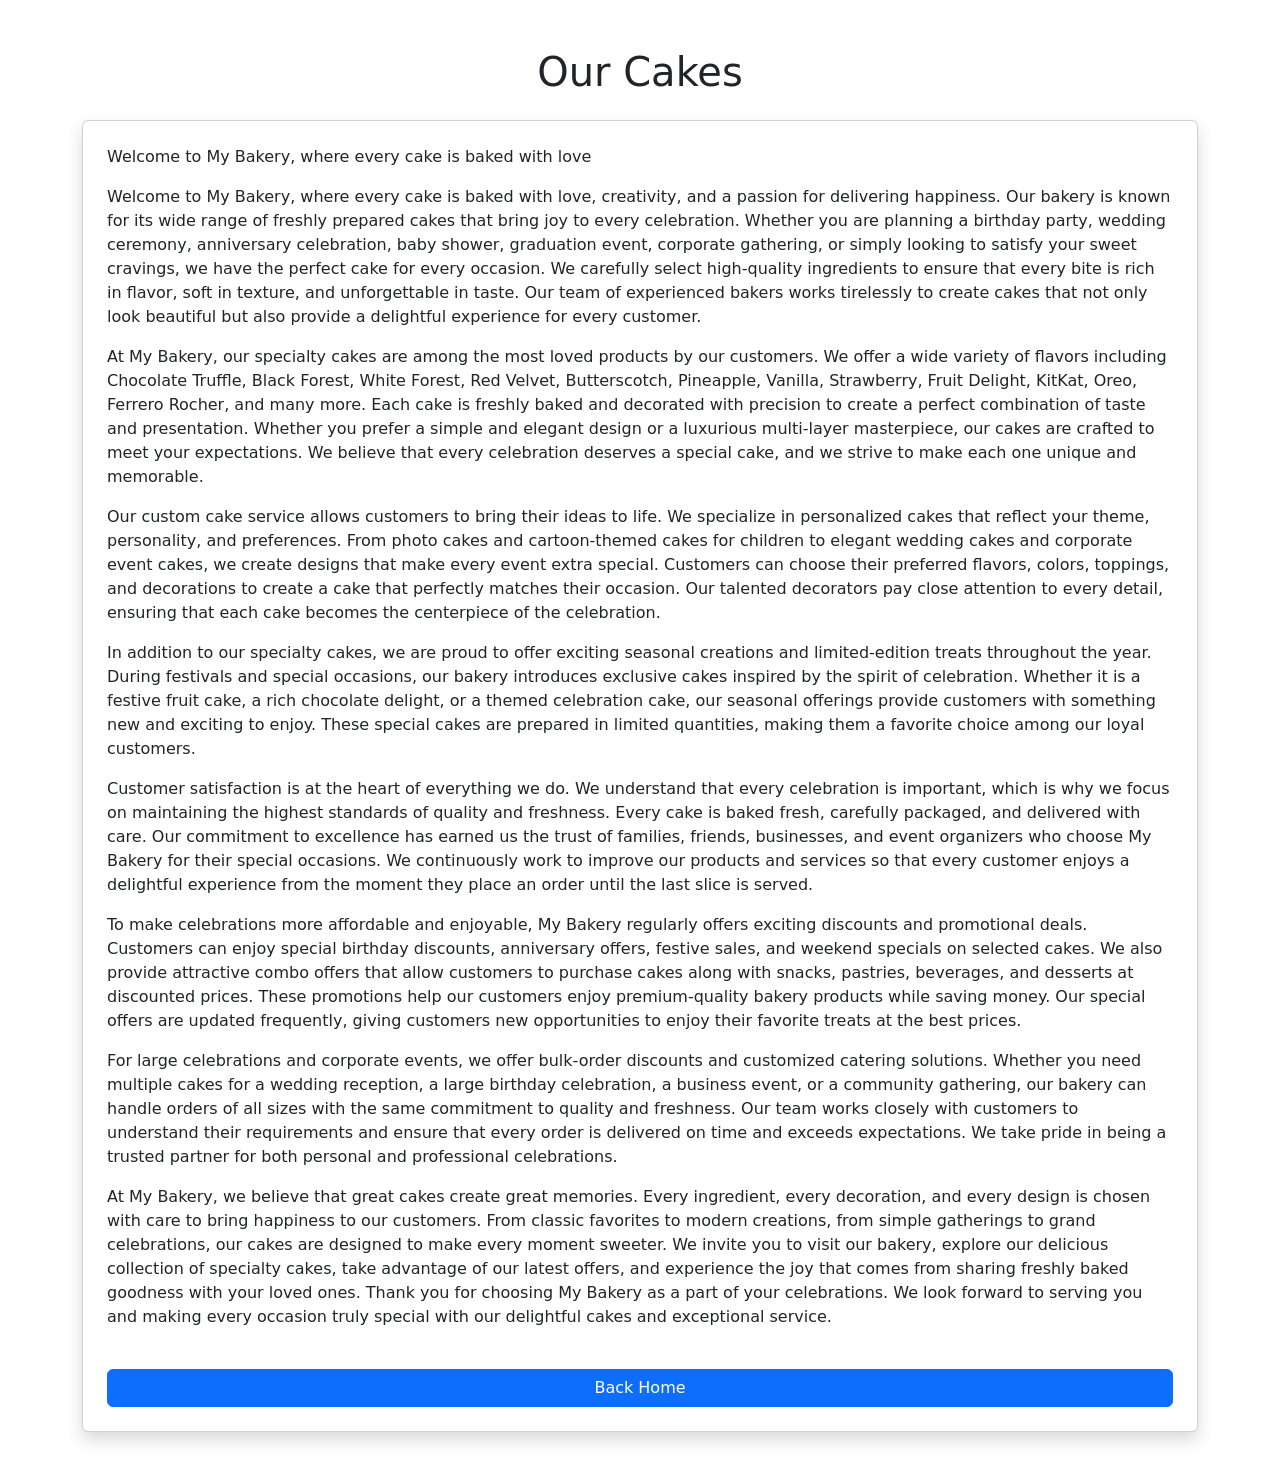
<file: cake.html>
<!DOCTYPE html>
<html>
<head>
    <title>Cakes</title>
    <link href="https://cdn.jsdelivr.net/npm/bootstrap@5.3.8/dist/css/bootstrap.min.css" rel="stylesheet">
</head>
<body>

<div class="container py-5">

    <h1 class="text-center mb-4">Our Cakes</h1>

    <div class="card shadow p-4">

        
       <p>
Welcome to My Bakery, where every cake is baked with love
</p>
<p>
Welcome to My Bakery, where every cake is baked with love, creativity, and a passion for delivering happiness. Our bakery is known for its wide range of freshly prepared cakes that bring joy to every celebration. Whether you are planning a birthday party, wedding ceremony, anniversary celebration, baby shower, graduation event, corporate gathering, or simply looking to satisfy your sweet cravings, we have the perfect cake for every occasion. We carefully select high-quality ingredients to ensure that every bite is rich in flavor, soft in texture, and unforgettable in taste. Our team of experienced bakers works tirelessly to create cakes that not only look beautiful but also provide a delightful experience for every customer.
</p>

<p>
At My Bakery, our specialty cakes are among the most loved products by our customers. We offer a wide variety of flavors including Chocolate Truffle, Black Forest, White Forest, Red Velvet, Butterscotch, Pineapple, Vanilla, Strawberry, Fruit Delight, KitKat, Oreo, Ferrero Rocher, and many more. Each cake is freshly baked and decorated with precision to create a perfect combination of taste and presentation. Whether you prefer a simple and elegant design or a luxurious multi-layer masterpiece, our cakes are crafted to meet your expectations. We believe that every celebration deserves a special cake, and we strive to make each one unique and memorable.
</p>

<p>
Our custom cake service allows customers to bring their ideas to life. We specialize in personalized cakes that reflect your theme, personality, and preferences. From photo cakes and cartoon-themed cakes for children to elegant wedding cakes and corporate event cakes, we create designs that make every event extra special. Customers can choose their preferred flavors, colors, toppings, and decorations to create a cake that perfectly matches their occasion. Our talented decorators pay close attention to every detail, ensuring that each cake becomes the centerpiece of the celebration.
</p>

<p>
In addition to our specialty cakes, we are proud to offer exciting seasonal creations and limited-edition treats throughout the year. During festivals and special occasions, our bakery introduces exclusive cakes inspired by the spirit of celebration. Whether it is a festive fruit cake, a rich chocolate delight, or a themed celebration cake, our seasonal offerings provide customers with something new and exciting to enjoy. These special cakes are prepared in limited quantities, making them a favorite choice among our loyal customers.
</p>

<p>
Customer satisfaction is at the heart of everything we do. We understand that every celebration is important, which is why we focus on maintaining the highest standards of quality and freshness. Every cake is baked fresh, carefully packaged, and delivered with care. Our commitment to excellence has earned us the trust of families, friends, businesses, and event organizers who choose My Bakery for their special occasions. We continuously work to improve our products and services so that every customer enjoys a delightful experience from the moment they place an order until the last slice is served.
</p>

<p>
To make celebrations more affordable and enjoyable, My Bakery regularly offers exciting discounts and promotional deals. Customers can enjoy special birthday discounts, anniversary offers, festive sales, and weekend specials on selected cakes. We also provide attractive combo offers that allow customers to purchase cakes along with snacks, pastries, beverages, and desserts at discounted prices. These promotions help our customers enjoy premium-quality bakery products while saving money. Our special offers are updated frequently, giving customers new opportunities to enjoy their favorite treats at the best prices.
</p>

<p>
For large celebrations and corporate events, we offer bulk-order discounts and customized catering solutions. Whether you need multiple cakes for a wedding reception, a large birthday celebration, a business event, or a community gathering, our bakery can handle orders of all sizes with the same commitment to quality and freshness. Our team works closely with customers to understand their requirements and ensure that every order is delivered on time and exceeds expectations. We take pride in being a trusted partner for both personal and professional celebrations.
</p>

<p>
At My Bakery, we believe that great cakes create great memories. Every ingredient, every decoration, and every design is chosen with care to bring happiness to our customers. From classic favorites to modern creations, from simple gatherings to grand celebrations, our cakes are designed to make every moment sweeter. We invite you to visit our bakery, explore our delicious collection of specialty cakes, take advantage of our latest offers, and experience the joy that comes from sharing freshly baked goodness with your loved ones. Thank you for choosing My Bakery as a part of your celebrations. We look forward to serving you and making every occasion truly special with our delightful cakes and exceptional service.
</p>


    <a href="index.html" class="btn btn-primary mt-4">
        Back Home
    </a>

</div>

</body>
</html>
</file>
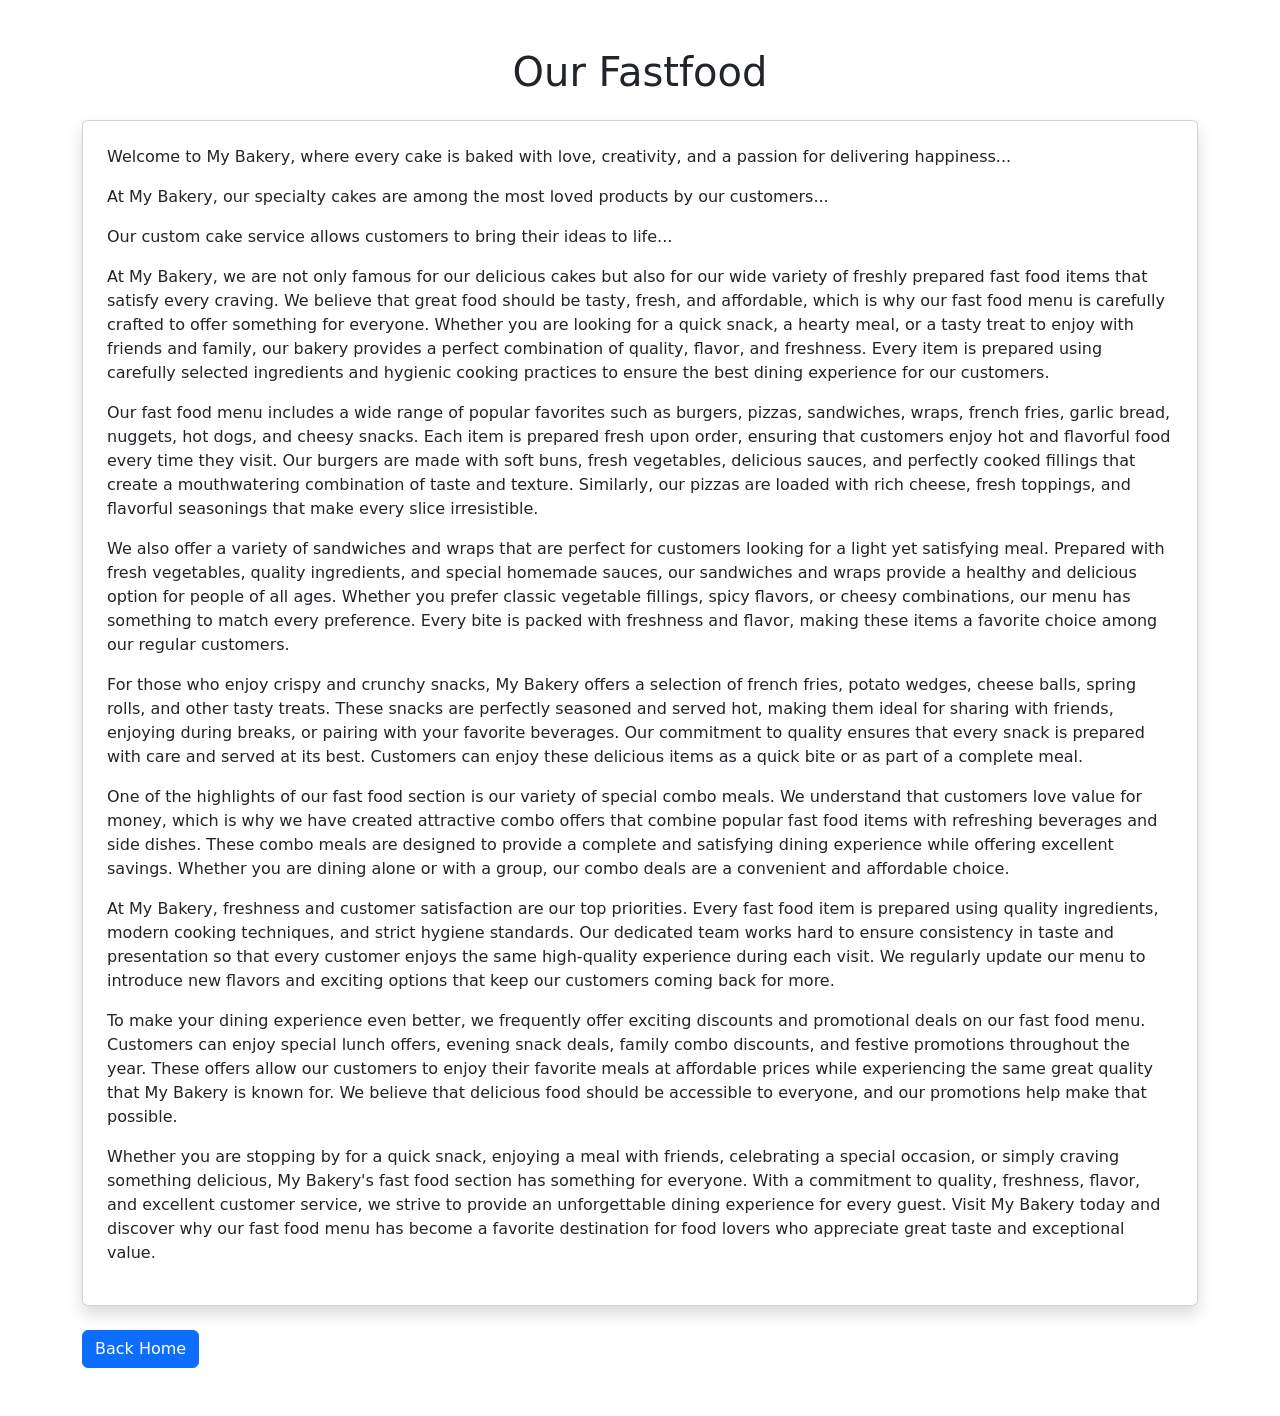
<file: fastfood.html>
<!DOCTYPE html>
<html>
<head>
    <title>fastfood</title>
    <link href="https://cdn.jsdelivr.net/npm/bootstrap@5.3.8/dist/css/bootstrap.min.css" rel="stylesheet">
</head>
<body>

<div class="container py-5">

    <h1 class="text-center mb-4">Our Fastfood</h1>

    <div class="card shadow p-4">

        
        <p>
            Welcome to My Bakery, where every cake is baked with love,
            creativity, and a passion for delivering happiness...
        </p>

        <p>
            At My Bakery, our specialty cakes are among the most loved
            products by our customers...
        </p>

        <p>
            Our custom cake service allows customers to bring their ideas
            to life...
        </p>
        <p>
At My Bakery, we are not only famous for our delicious cakes but also for our wide variety of freshly prepared fast food items that satisfy every craving. We believe that great food should be tasty, fresh, and affordable, which is why our fast food menu is carefully crafted to offer something for everyone. Whether you are looking for a quick snack, a hearty meal, or a tasty treat to enjoy with friends and family, our bakery provides a perfect combination of quality, flavor, and freshness. Every item is prepared using carefully selected ingredients and hygienic cooking practices to ensure the best dining experience for our customers.
</p>

<p>
Our fast food menu includes a wide range of popular favorites such as burgers, pizzas, sandwiches, wraps, french fries, garlic bread, nuggets, hot dogs, and cheesy snacks. Each item is prepared fresh upon order, ensuring that customers enjoy hot and flavorful food every time they visit. Our burgers are made with soft buns, fresh vegetables, delicious sauces, and perfectly cooked fillings that create a mouthwatering combination of taste and texture. Similarly, our pizzas are loaded with rich cheese, fresh toppings, and flavorful seasonings that make every slice irresistible.
</p>

<p>
We also offer a variety of sandwiches and wraps that are perfect for customers looking for a light yet satisfying meal. Prepared with fresh vegetables, quality ingredients, and special homemade sauces, our sandwiches and wraps provide a healthy and delicious option for people of all ages. Whether you prefer classic vegetable fillings, spicy flavors, or cheesy combinations, our menu has something to match every preference. Every bite is packed with freshness and flavor, making these items a favorite choice among our regular customers.
</p>

<p>
For those who enjoy crispy and crunchy snacks, My Bakery offers a selection of french fries, potato wedges, cheese balls, spring rolls, and other tasty treats. These snacks are perfectly seasoned and served hot, making them ideal for sharing with friends, enjoying during breaks, or pairing with your favorite beverages. Our commitment to quality ensures that every snack is prepared with care and served at its best. Customers can enjoy these delicious items as a quick bite or as part of a complete meal.
</p>

<p>
One of the highlights of our fast food section is our variety of special combo meals. We understand that customers love value for money, which is why we have created attractive combo offers that combine popular fast food items with refreshing beverages and side dishes. These combo meals are designed to provide a complete and satisfying dining experience while offering excellent savings. Whether you are dining alone or with a group, our combo deals are a convenient and affordable choice.
</p>

<p>
At My Bakery, freshness and customer satisfaction are our top priorities. Every fast food item is prepared using quality ingredients, modern cooking techniques, and strict hygiene standards. Our dedicated team works hard to ensure consistency in taste and presentation so that every customer enjoys the same high-quality experience during each visit. We regularly update our menu to introduce new flavors and exciting options that keep our customers coming back for more.
</p>

<p>
To make your dining experience even better, we frequently offer exciting discounts and promotional deals on our fast food menu. Customers can enjoy special lunch offers, evening snack deals, family combo discounts, and festive promotions throughout the year. These offers allow our customers to enjoy their favorite meals at affordable prices while experiencing the same great quality that My Bakery is known for. We believe that delicious food should be accessible to everyone, and our promotions help make that possible.
</p>

<p>
Whether you are stopping by for a quick snack, enjoying a meal with friends, celebrating a special occasion, or simply craving something delicious, My Bakery's fast food section has something for everyone. With a commitment to quality, freshness, flavor, and excellent customer service, we strive to provide an unforgettable dining experience for every guest. Visit My Bakery today and discover why our fast food menu has become a favorite destination for food lovers who appreciate great taste and exceptional value.
</p>

    </div>

    <a href="index.html" class="btn btn-primary mt-4">
        Back Home
    </a>

</div>

</body>
</html>
</file>
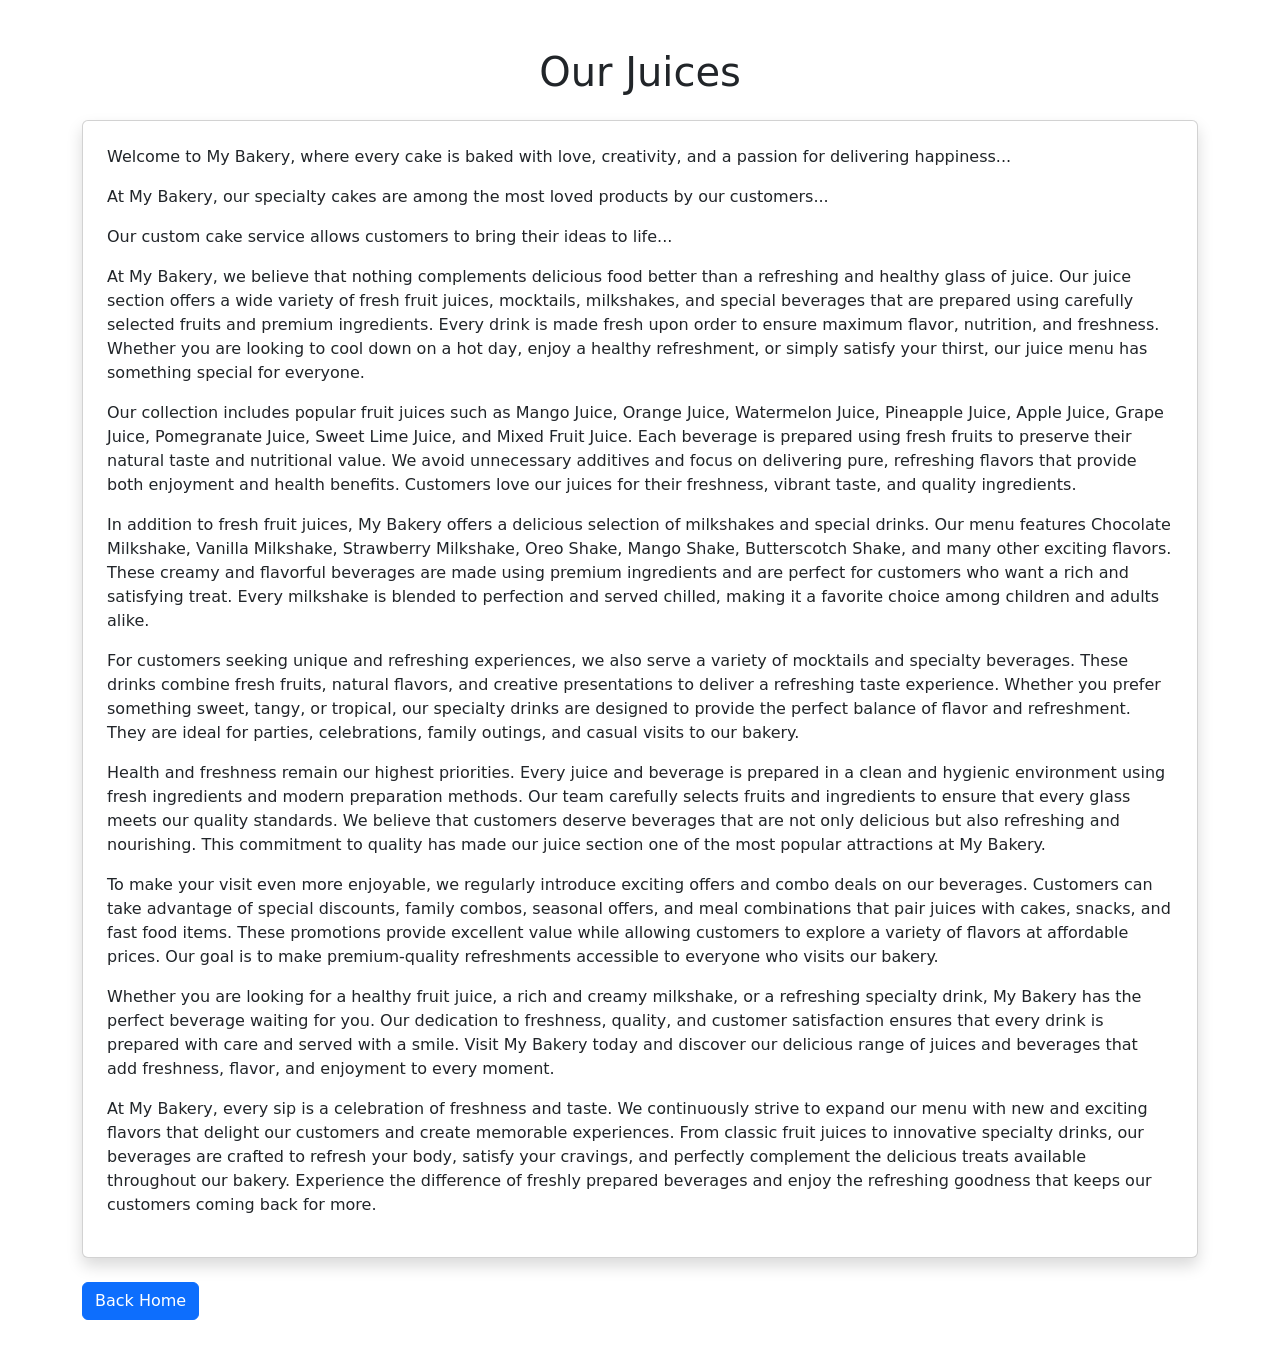
<file: juice.html>
<!DOCTYPE html>
<html>
<head>
    <title>Juices</title>
    <link href="https://cdn.jsdelivr.net/npm/bootstrap@5.3.8/dist/css/bootstrap.min.css" rel="stylesheet">
</head>
<body>

<div class="container py-5">

    <h1 class="text-center mb-4">Our Juices</h1>

    <div class="card shadow p-4">

       

        <p>
            Welcome to My Bakery, where every cake is baked with love,
            creativity, and a passion for delivering happiness...
        </p>

        <p>
            At My Bakery, our specialty cakes are among the most loved
            products by our customers...
        </p>

        <p>
            Our custom cake service allows customers to bring their ideas
            to life...
        </p>
        <p>
At My Bakery, we believe that nothing complements delicious food better than a refreshing and healthy glass of juice. Our juice section offers a wide variety of fresh fruit juices, mocktails, milkshakes, and special beverages that are prepared using carefully selected fruits and premium ingredients. Every drink is made fresh upon order to ensure maximum flavor, nutrition, and freshness. Whether you are looking to cool down on a hot day, enjoy a healthy refreshment, or simply satisfy your thirst, our juice menu has something special for everyone.
</p>

<p>
Our collection includes popular fruit juices such as Mango Juice, Orange Juice, Watermelon Juice, Pineapple Juice, Apple Juice, Grape Juice, Pomegranate Juice, Sweet Lime Juice, and Mixed Fruit Juice. Each beverage is prepared using fresh fruits to preserve their natural taste and nutritional value. We avoid unnecessary additives and focus on delivering pure, refreshing flavors that provide both enjoyment and health benefits. Customers love our juices for their freshness, vibrant taste, and quality ingredients.
</p>

<p>
In addition to fresh fruit juices, My Bakery offers a delicious selection of milkshakes and special drinks. Our menu features Chocolate Milkshake, Vanilla Milkshake, Strawberry Milkshake, Oreo Shake, Mango Shake, Butterscotch Shake, and many other exciting flavors. These creamy and flavorful beverages are made using premium ingredients and are perfect for customers who want a rich and satisfying treat. Every milkshake is blended to perfection and served chilled, making it a favorite choice among children and adults alike.
</p>

<p>
For customers seeking unique and refreshing experiences, we also serve a variety of mocktails and specialty beverages. These drinks combine fresh fruits, natural flavors, and creative presentations to deliver a refreshing taste experience. Whether you prefer something sweet, tangy, or tropical, our specialty drinks are designed to provide the perfect balance of flavor and refreshment. They are ideal for parties, celebrations, family outings, and casual visits to our bakery.
</p>

<p>
Health and freshness remain our highest priorities. Every juice and beverage is prepared in a clean and hygienic environment using fresh ingredients and modern preparation methods. Our team carefully selects fruits and ingredients to ensure that every glass meets our quality standards. We believe that customers deserve beverages that are not only delicious but also refreshing and nourishing. This commitment to quality has made our juice section one of the most popular attractions at My Bakery.
</p>

<p>
To make your visit even more enjoyable, we regularly introduce exciting offers and combo deals on our beverages. Customers can take advantage of special discounts, family combos, seasonal offers, and meal combinations that pair juices with cakes, snacks, and fast food items. These promotions provide excellent value while allowing customers to explore a variety of flavors at affordable prices. Our goal is to make premium-quality refreshments accessible to everyone who visits our bakery.
</p>

<p>
Whether you are looking for a healthy fruit juice, a rich and creamy milkshake, or a refreshing specialty drink, My Bakery has the perfect beverage waiting for you. Our dedication to freshness, quality, and customer satisfaction ensures that every drink is prepared with care and served with a smile. Visit My Bakery today and discover our delicious range of juices and beverages that add freshness, flavor, and enjoyment to every moment.
</p>

<p>
At My Bakery, every sip is a celebration of freshness and taste. We continuously strive to expand our menu with new and exciting flavors that delight our customers and create memorable experiences. From classic fruit juices to innovative specialty drinks, our beverages are crafted to refresh your body, satisfy your cravings, and perfectly complement the delicious treats available throughout our bakery. Experience the difference of freshly prepared beverages and enjoy the refreshing goodness that keeps our customers coming back for more.
</p>

    </div>

    <a href="index.html" class="btn btn-primary mt-4">
        Back Home
    </a>

</div>

</body>
</html>
</file>
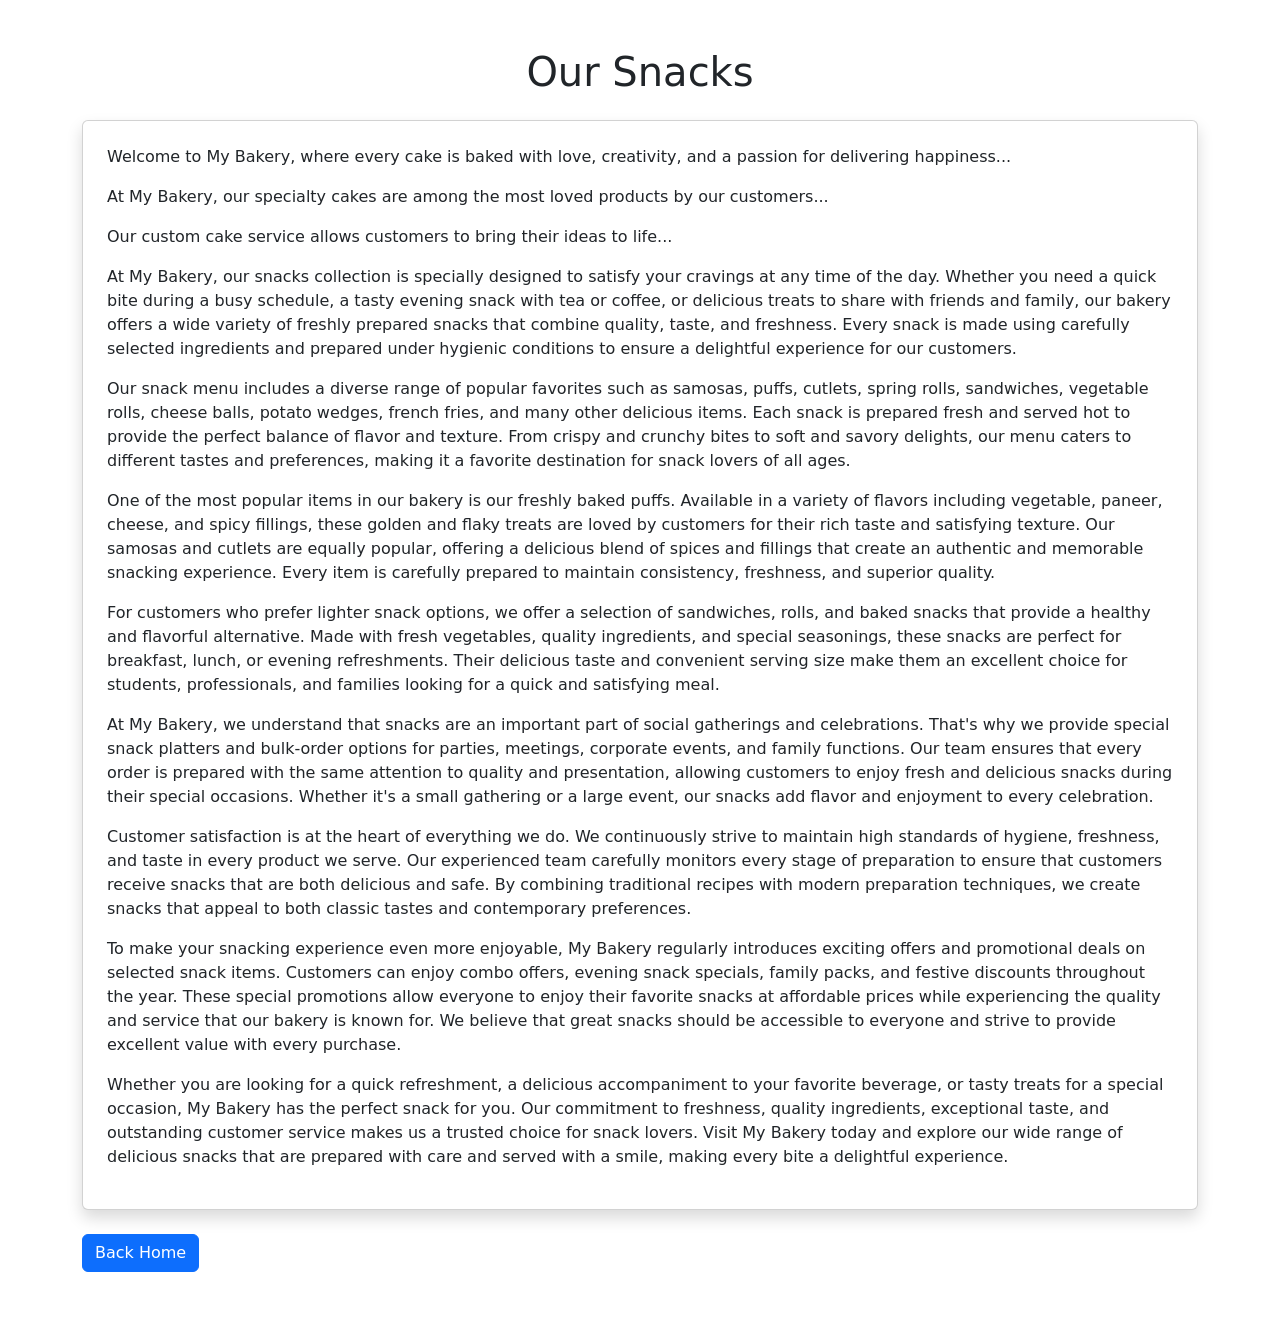
<file: snacks.html>
<!DOCTYPE html>
<html>
<head>
    <title>Snacks</title>
    <link href="https://cdn.jsdelivr.net/npm/bootstrap@5.3.8/dist/css/bootstrap.min.css" rel="stylesheet">
</head>
<body>

<div class="container py-5">

    <h1 class="text-center mb-4">Our Snacks</h1>

    <div class="card shadow p-4">

       
        <p>
            Welcome to My Bakery, where every cake is baked with love,
            creativity, and a passion for delivering happiness...
        </p>

        <p>
            At My Bakery, our specialty cakes are among the most loved
            products by our customers...
        </p>

        <p>
            Our custom cake service allows customers to bring their ideas
            to life...
        </p>
        <p>
At My Bakery, our snacks collection is specially designed to satisfy your cravings at any time of the day. Whether you need a quick bite during a busy schedule, a tasty evening snack with tea or coffee, or delicious treats to share with friends and family, our bakery offers a wide variety of freshly prepared snacks that combine quality, taste, and freshness. Every snack is made using carefully selected ingredients and prepared under hygienic conditions to ensure a delightful experience for our customers.
</p>

<p>
Our snack menu includes a diverse range of popular favorites such as samosas, puffs, cutlets, spring rolls, sandwiches, vegetable rolls, cheese balls, potato wedges, french fries, and many other delicious items. Each snack is prepared fresh and served hot to provide the perfect balance of flavor and texture. From crispy and crunchy bites to soft and savory delights, our menu caters to different tastes and preferences, making it a favorite destination for snack lovers of all ages.
</p>

<p>
One of the most popular items in our bakery is our freshly baked puffs. Available in a variety of flavors including vegetable, paneer, cheese, and spicy fillings, these golden and flaky treats are loved by customers for their rich taste and satisfying texture. Our samosas and cutlets are equally popular, offering a delicious blend of spices and fillings that create an authentic and memorable snacking experience. Every item is carefully prepared to maintain consistency, freshness, and superior quality.
</p>

<p>
For customers who prefer lighter snack options, we offer a selection of sandwiches, rolls, and baked snacks that provide a healthy and flavorful alternative. Made with fresh vegetables, quality ingredients, and special seasonings, these snacks are perfect for breakfast, lunch, or evening refreshments. Their delicious taste and convenient serving size make them an excellent choice for students, professionals, and families looking for a quick and satisfying meal.
</p>

<p>
At My Bakery, we understand that snacks are an important part of social gatherings and celebrations. That's why we provide special snack platters and bulk-order options for parties, meetings, corporate events, and family functions. Our team ensures that every order is prepared with the same attention to quality and presentation, allowing customers to enjoy fresh and delicious snacks during their special occasions. Whether it's a small gathering or a large event, our snacks add flavor and enjoyment to every celebration.
</p>

<p>
Customer satisfaction is at the heart of everything we do. We continuously strive to maintain high standards of hygiene, freshness, and taste in every product we serve. Our experienced team carefully monitors every stage of preparation to ensure that customers receive snacks that are both delicious and safe. By combining traditional recipes with modern preparation techniques, we create snacks that appeal to both classic tastes and contemporary preferences.
</p>

<p>
To make your snacking experience even more enjoyable, My Bakery regularly introduces exciting offers and promotional deals on selected snack items. Customers can enjoy combo offers, evening snack specials, family packs, and festive discounts throughout the year. These special promotions allow everyone to enjoy their favorite snacks at affordable prices while experiencing the quality and service that our bakery is known for. We believe that great snacks should be accessible to everyone and strive to provide excellent value with every purchase.
</p>

<p>
Whether you are looking for a quick refreshment, a delicious accompaniment to your favorite beverage, or tasty treats for a special occasion, My Bakery has the perfect snack for you. Our commitment to freshness, quality ingredients, exceptional taste, and outstanding customer service makes us a trusted choice for snack lovers. Visit My Bakery today and explore our wide range of delicious snacks that are prepared with care and served with a smile, making every bite a delightful experience.
</p>

    </div>

    <a href="index.html" class="btn btn-primary mt-4">
        Back Home
    </a>

</div>

</body>
</html>
</file>
